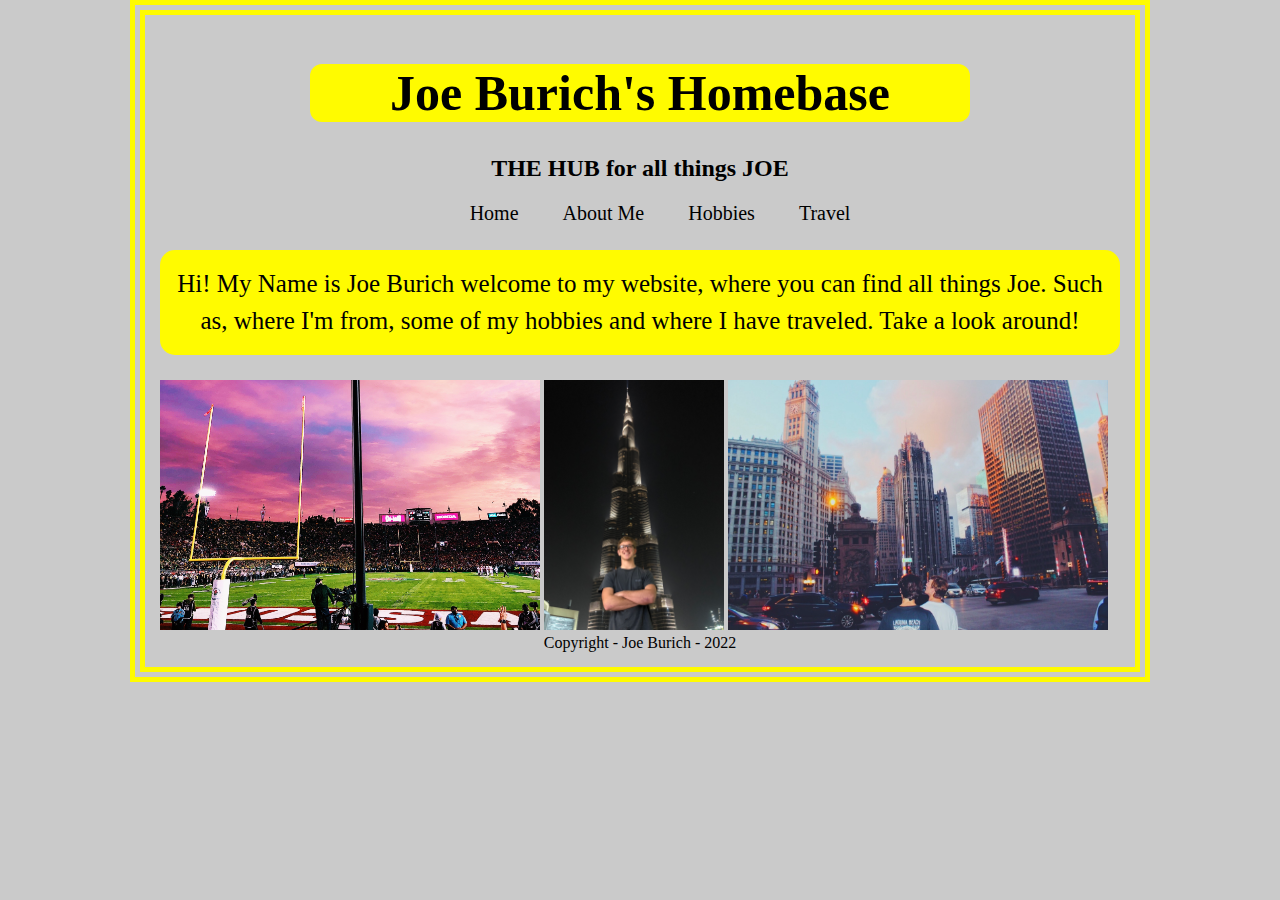
<file: LIS351 Website/index.html>
<!DOCTYPE html>
<html>
<head>
<title>Joe's Website</title>
<link rel="stylesheet" type="text/css" href="style.css">
</head>

<body>

<h1 style="text-align: center;">Joe Burich's Homebase</h1>

<h2>THE HUB for all things JOE</h2>

<nav><ul style="text-align: center;">

	<li><a href="index.html" class="linktext">Home</a></li>
	<li><a href="AboutMe.html" class="linktext">About Me</a></li>
	<li><a href="Hobbies.html" class="linktext">Hobbies</a></li>
	<li><a href="Travel.html" class="linktext">Travel</a></li>
	
	</ul>
	
</nav>


<p>Hi! My Name is Joe Burich welcome to my website, where you can find all things Joe. Such as, where I'm from, some of my hobbies and where I have traveled. Take a look around!</p>

<img src="5BEF2CFD-D710-4862-B35C-31EB706B4423.JPG" alt="Rosebowlsunet" width="380" height="250">
<img src="IMG_4698.JPG" alt="Joe in Dubai" width="180" height="250">
<img src="IMG_4543.jpg" alt="chicago" width="380" height="250">

<footer>Copyright - Joe Burich - 2022</footer>


</body>

</html>
</file>
<file: LIS351 Website/style.css>
body {background-color:#CACACA;
	width: 960px;
	padding: 15px;
	margin: 0 auto;
	font-family: petrona;
	border: 15px double;
	border-color: #FFFB00;


}

h1 {

	color: black;
	text-align: center;
	border:4px;
	font-size: 50px;
	background-color: #FFFB00;
	border-radius: 12px;
	margin-left: 150px;
	margin-right: 150px;
}

h2{
	text-align: center;
}

li{ display: inline; 
	padding: 20px;
	font-size: 20px;

}

p{ 
background-color: #FFFB00;
padding: 15px;
font-size: 25px;
border-radius: 15px;
line-height: 1.5em;
text-align: center;
 }

 .linktext{
 	text-decoration: none;
 	color:#000000;
 }

 footer{
 	text-align: center;
 }
</file>
